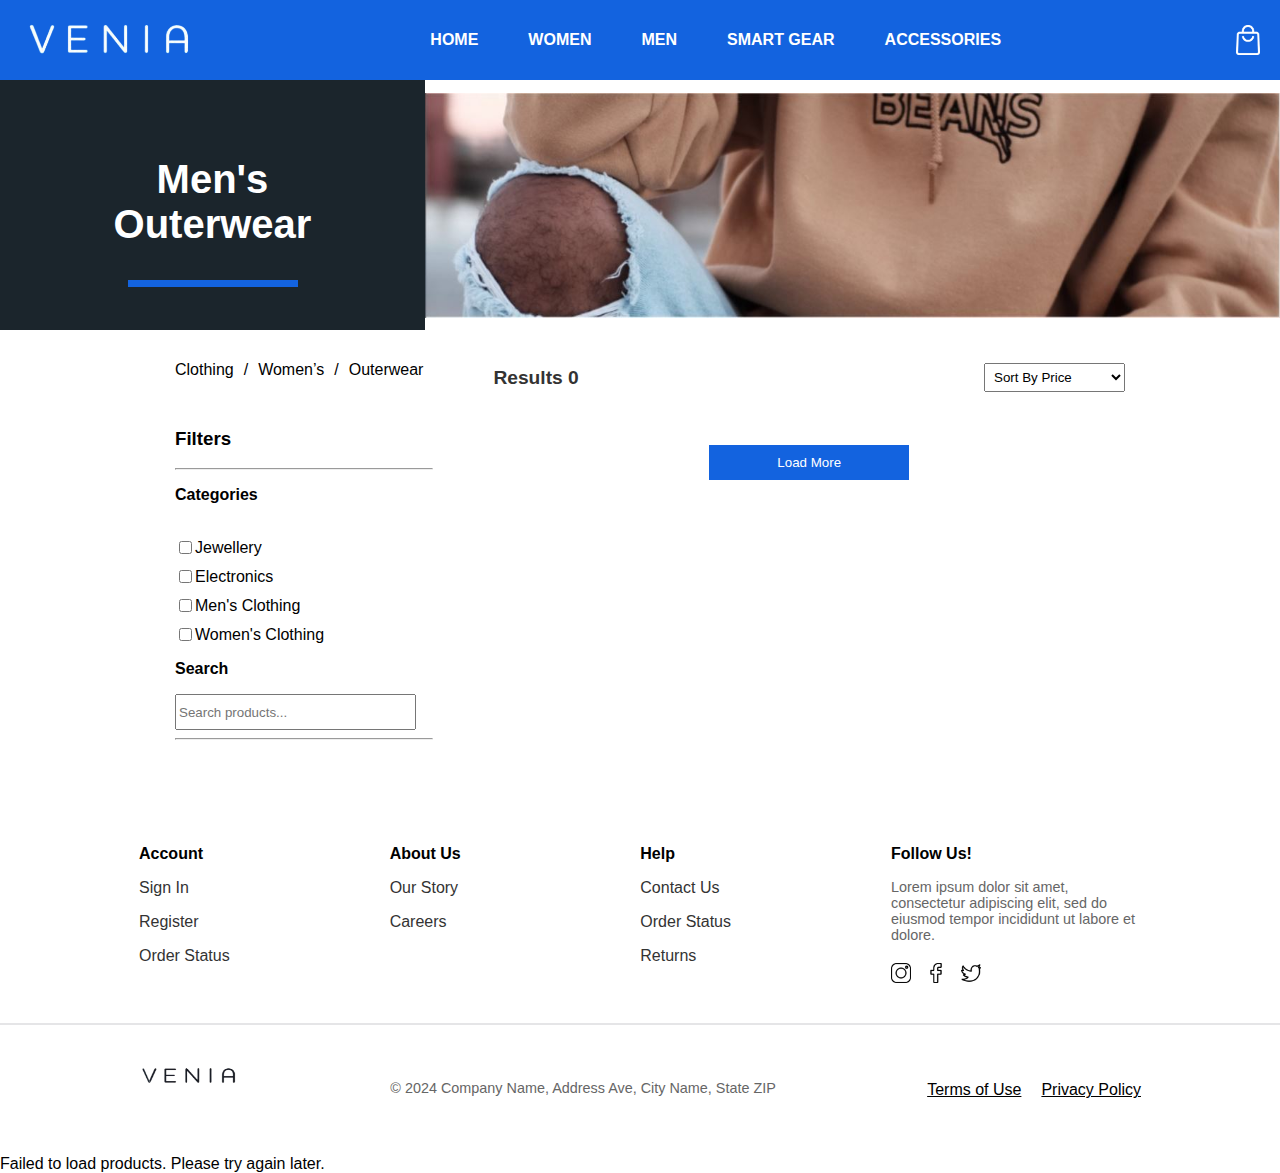
<file: index.html>
<!DOCTYPE html>
<html lang="en">
<head>
    <meta charset="UTF-8" />
    <meta name="viewport" content="width=device-width, initial-scale=1.0" />
    <title>Product Listing</title>
    <link rel="stylesheet" href="style.css" />
</head>
<body>
<!-- Header -->
<header class="header">
    <div class="header__container">
        <button class="hamburger">
            <div></div>
            <div></div>
            <div></div>
        </button>
        <a href="#" class="header__logo">
            <img src="images/Venia.png" alt="Website Logo" class="header__logo-img" />
        </a>
        <nav class="header__nav" id="nav">
            <ul class="header__menu">
                <li class="header__menu-item"><a href="#" class="header__menu-link">Home</a></li>
                <li class="header__menu-item"><a href="#" class="header__menu-link">Women</a></li>
                <li class="header__menu-item"><a href="#" class="header__menu-link">Men</a></li>
                <li class="header__menu-item"><a href="#" class="header__menu-link">Smart Gear</a></li>
                <li class="header__menu-item"><a href="#" class="header__menu-link">Accessories</a></li>
            </ul>
        </nav>
        <div class="header__cart">
            <img src="images/bag.png" alt="Cart" class="header__cart-icon" />
        </div>
    </div>
</header>

<!-- Banner -->
<div class="banner-container">
    <div class="banner banner-box">
        <div>
            <h2 class="banner-text">
                Men's <br />
                Outerwear
            </h2>
        </div>
        <div class="banner-underline"></div>
    </div>
    <div class="banner banner-image">
        <img src="images/banner.JPG" alt="Banner Image" class="banner-img" />
    </div>
</div>

<!-- Main Content Block -->
<main class="main">
    <div class="main__filters">
        <div>
            <nav>
                <ul class="breadcrumb">
                    <li class="breadcrumb__item"><a class="breadcrumb__link" href="#">Clothing</a></li>
                    <span class="breadcrumb__separator">/</span>
                    <li class="breadcrumb__item"><a class="breadcrumb__link" href="#">Women’s</a></li>
                    <span class="breadcrumb__separator">/</span>
                    <li class="breadcrumb__item"><a class="breadcrumb__link" href="#">Outerwear</a></li>
                </ul>
            </nav>
        </div>
        <!-- Filter Molecule -->
        <section class="filter">
            <h3 class="filter__title">Filters</h3>
            <hr />
            <p><b>Categories</b></p>
            <br />
            <div class="filter__categories">
                <label class="filter__category"> <input type="checkbox" class="filter__category-checkbox" value="jewelery" /> Jewellery </label>
                <label class="filter__category"> <input type="checkbox" class="filter__category-checkbox" value="electronics" /> Electronics </label>
                <label class="filter__category"> <input type="checkbox" class="filter__category-checkbox" value="men's clothing" /> Men's Clothing </label>
                <label class="filter__category"> <input type="checkbox" class="filter__category-checkbox" value="women's clothing" /> Women's Clothing </label>
            </div>

            <!-- <p class="filter__title"><b>In Stock</b></p>
            <label class="filter__in-stock"> <input type="checkbox" id="inStockCheckbox" /> Show In Stock Only </label> -->

            <!-- Search Molecule -->
            <p class="filter__title"><b>Search</b></p>
            <label for="search" class="filter__search">
                <input type="text" class="filter__search" placeholder="Search products..." id="searchInput" />
            </label>
            <hr />
            
        </section>
        <section class="filterMobile">
            <div class="filter-sort-container">
                <button class="filter-button">
                    <span class="filter-icon"><img src="images/sliders.svg" alt=""></span>
                    <span>Filter Results</span>
                </button>
            
                <button class="sort-button">
                    <span class="sort-icon"><img src="images/sorting.png" alt=""></span> 
                    <span>Sort Products</span>
                </button>
            </div>
        </section>
    </div>

    <!-- Product Listing Block -->
    <section class="products">
        <div class="products__header">
            <h2 class="products__count" id="totalProducts">Results 0</h2>
            <div class="products__sort">
                <!-- <label for="sort" class="products__sort-label">Sort by</label> -->
                <select id="sort" class="products__sort-select">
                    <option value="default">Sort By Price</option>
                    <option value="price-asc">Price: Low to High</option>
                    <option value="price-desc">Price: High to Low</option>
                </select>
            </div>
        </div>

        <div class="products__list" id="productList"></div>
        <div id="noProductsMessage" class="no-products-message" style="display: none;">
            <p>No products found based on your search criteria.</p>
        </div>
        <div id="shimmerContainer" class="shimmer-container">
            <div class="shimmer-card shimmer"></div>
            <div class="shimmer-card shimmer"></div>
            <div class="shimmer-card shimmer"></div>
        </div>


        <button id="loadMoreButton" class="products__load-more">Load More</button>
    </section>
</main>
<footer>
    <div class="footer-section__links">
        <div class="footer-block">
            <p class="footer-block__title">Account</p>
            <p class="footer-block__link">Sign In</p>
            <p class="footer-block__link">Register</p>
            <p class="footer-block__link">Order Status</p>
        </div>
        <div class="footer-block">
            <p class="footer-block__title">About Us</p>
            <p class="footer-block__link">Our Story</p>
            <p class="footer-block__link">Careers</p>
        </div>
        <div class="footer-block">
            <p class="footer-block__title">Help</p>
            <p class="footer-block__link">Contact Us</p>
            <p class="footer-block__link">Order Status</p>
            <p class="footer-block__link">Returns</p>
        </div>
        <div class="footer-block">
            <p class="footer-block__title">Follow Us!</p>
            <p class="footer-block__description">
                Lorem ipsum dolor sit amet, consectetur adipiscing elit, sed do eiusmod tempor incididunt ut labore et dolore.
            </p>
            <div class="footer-block__socials">
                <img src="images/instagram.png" alt="Instagram" />
                <img src="images/facebook.png" alt="Facebook" />
                <img src="images/twitter.png" alt="Twitter" />
            </div>
        </div>
    </div>
    <div class="footer-section__bottom">
        <img src="images/Venia_Footer-removebg-preview.png" alt="Company Logo" class="footer-logo" />
        <p class="footer-section__copy">&copy; 2024 Company Name, Address Ave, City Name, State ZIP</p>
        <div class="footer-block__legal">
            <p class="footer-block__legal-link">Terms of Use</p>
            <p class="footer-block__legal-link">Privacy Policy</p>
        </div>
    </div>
</footer>
<script src="script.js"></script>
</body>
</html>
</file>
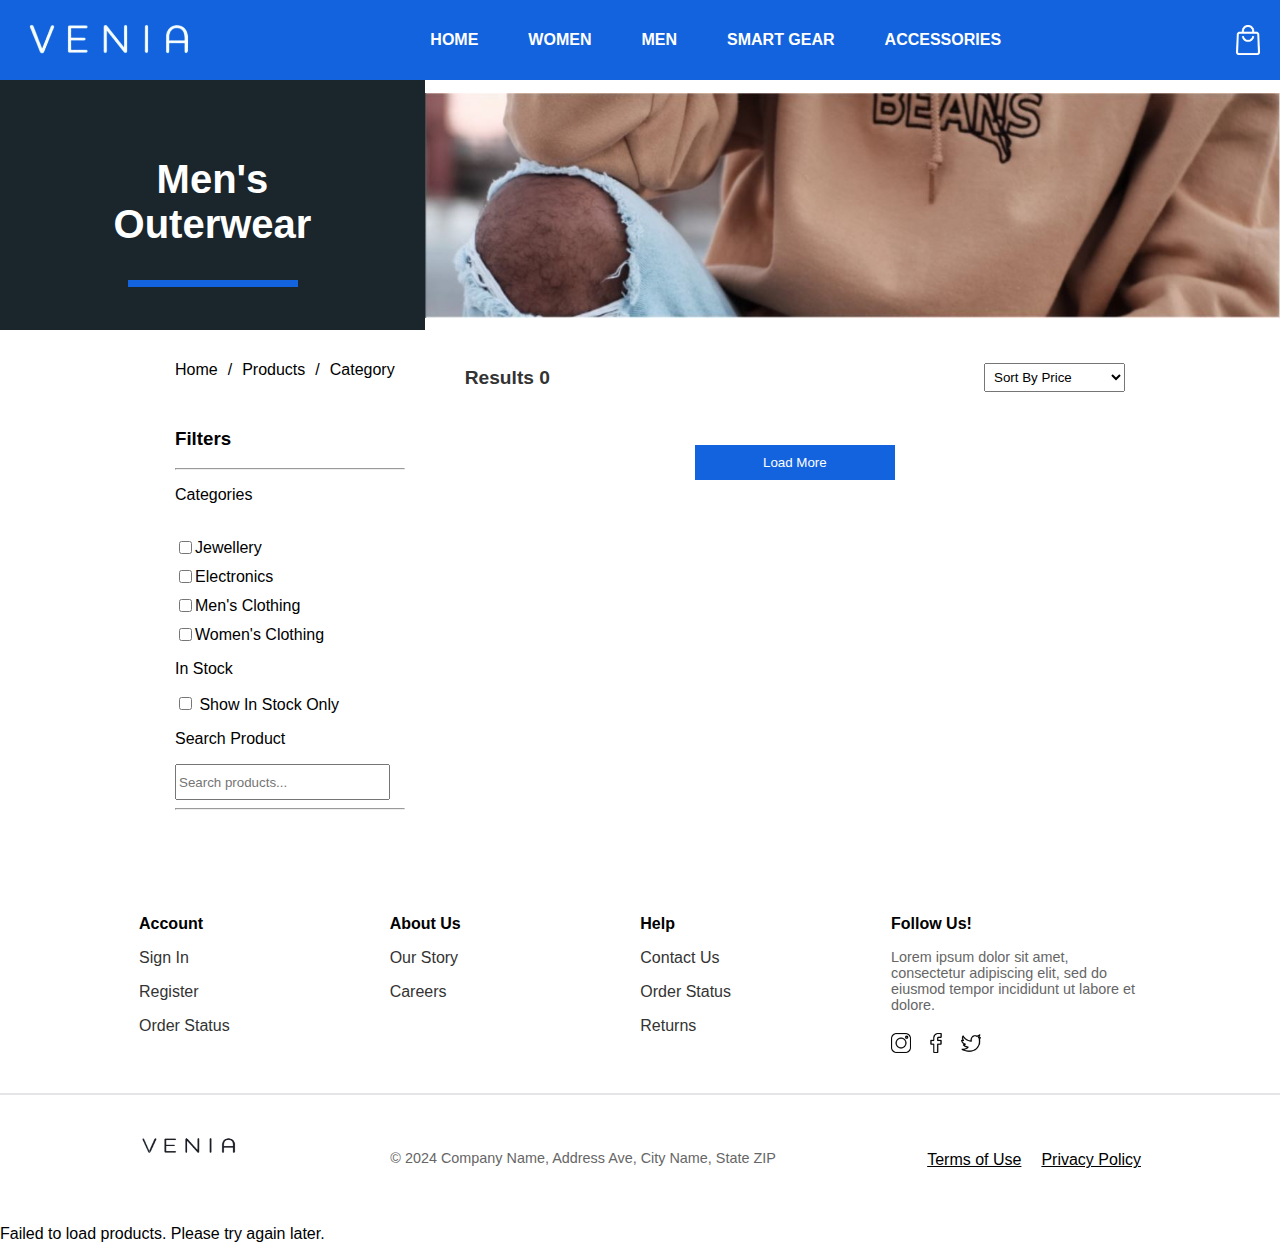
<file: test.html>
<!DOCTYPE html>
<html lang="en">
<head>
    <meta charset="UTF-8" />
    <meta name="viewport" content="width=device-width, initial-scale=1.0" />
    <title>Product Listing</title>
    <link rel="stylesheet" href="style.css" />
</head>
<body>
<!-- Header -->
<header class="header">
    <div class="header__container">
        <button class="hamburger">
            <div></div>
            <div></div>
            <div></div>
        </button>
        <a href="#" class="header__logo">
            <img src="images/Venia.png" alt="Website Logo" class="header__logo-img" />
        </a>
        <nav class="header__nav" id="nav">
            <ul class="header__menu">
                <li class="header__menu-item"><a href="#" class="header__menu-link">Home</a></li>
                <li class="header__menu-item"><a href="#" class="header__menu-link">Women</a></li>
                <li class="header__menu-item"><a href="#" class="header__menu-link">Men</a></li>
                <li class="header__menu-item"><a href="#" class="header__menu-link">Smart Gear</a></li>
                <li class="header__menu-item"><a href="#" class="header__menu-link">Accessories</a></li>
            </ul>
        </nav>
        <div class="header__cart">
            <img src="images/bag.png" alt="Cart" class="header__cart-icon" />
        </div>
    </div>
</header>

<!-- Banner -->
<div class="banner-container">
    <div class="banner banner-box">
        <div>
            <h2 class="banner-text">
                Men's <br />
                Outerwear
            </h2>
        </div>
        <div class="banner-underline"></div>
    </div>
    <div class="banner banner-image">
        <img src="images/banner.JPG" alt="Banner Image" class="banner-img" />
    </div>
</div>

<!-- Main Content Block -->
<main class="main">
    <div class="main__filters">
        <div>
            <nav>
                <ul class="breadcrumb">
                    <li class="breadcrumb__item"><a class="breadcrumb__link" href="#">Home</a></li>
                    <span class="breadcrumb__separator">/</span>
                    <li class="breadcrumb__item"><a class="breadcrumb__link" href="#">Products</a></li>
                    <span class="breadcrumb__separator">/</span>
                    <li class="breadcrumb__item"><a class="breadcrumb__link" href="#">Category</a></li>
                </ul>
            </nav>
        </div>
        <!-- Filter Molecule -->
        <section class="filter">
            <h3 class="filter__title">Filters</h3>
            <hr />
            <p>Categories</p>
            <br />
            <div class="filter__categories">
                <label class="filter__category"> <input type="checkbox" class="filter__category-checkbox" value="jewelery" /> Jewellery </label>
                <label class="filter__category"> <input type="checkbox" class="filter__category-checkbox" value="electronics" /> Electronics </label>
                <label class="filter__category"> <input type="checkbox" class="filter__category-checkbox" value="men's clothing" /> Men's Clothing </label>
                <label class="filter__category"> <input type="checkbox" class="filter__category-checkbox" value="women's clothing" /> Women's Clothing </label>
            </div>

            <p class="filter__title">In Stock</p>
            <label class="filter__in-stock"> <input type="checkbox" id="inStockCheckbox" /> Show In Stock Only </label>

            <!-- Search Molecule -->
            <p class="filter__title">Search Product</p>
            <label for="search" class="filter__search">
                <input type="text" class="filter__search" placeholder="Search products..." id="searchInput" />
            </label>
            <hr />
        </section>
    </div>

    <!-- Product Listing Block -->
    <section class="products">
        <div class="products__header">
            <h2 class="products__count" id="totalProducts">Results 0</h2>
            <div class="products__sort">
                <!-- <label for="sort" class="products__sort-label">Sort by</label> -->
                <select id="sort" class="products__sort-select">
                    <option value="default">Sort By Price</option>
                    <option value="price-asc">Price: Low to High</option>
                    <option value="price-desc">Price: High to Low</option>
                </select>
            </div>
        </div>

        <div class="products__list" id="productList"></div>
        <div id="shimmerContainer" class="shimmer-container">
            <div class="shimmer-card shimmer"></div>
            <div class="shimmer-card shimmer"></div>
            <div class="shimmer-card shimmer"></div>
        </div>


        <button id="loadMoreButton" class="products__load-more">Load More</button>
    </section>
</main>
<footer>
    <div class="footer-section__links">
        <div class="footer-block">
            <p class="footer-block__title">Account</p>
            <p class="footer-block__link">Sign In</p>
            <p class="footer-block__link">Register</p>
            <p class="footer-block__link">Order Status</p>
        </div>
        <div class="footer-block">
            <p class="footer-block__title">About Us</p>
            <p class="footer-block__link">Our Story</p>
            <p class="footer-block__link">Careers</p>
        </div>
        <div class="footer-block">
            <p class="footer-block__title">Help</p>
            <p class="footer-block__link">Contact Us</p>
            <p class="footer-block__link">Order Status</p>
            <p class="footer-block__link">Returns</p>
        </div>
        <div class="footer-block">
            <p class="footer-block__title">Follow Us!</p>
            <p class="footer-block__description">
                Lorem ipsum dolor sit amet, consectetur adipiscing elit, sed do eiusmod tempor incididunt ut labore et dolore.
            </p>
            <div class="footer-block__socials">
                <img src="images/instagram.png" alt="Instagram" />
                <img src="images/facebook.png" alt="Facebook" />
                <img src="images/twitter.png" alt="Twitter" />
            </div>
        </div>
    </div>
    <div class="footer-section__bottom">
        <img src="images/Venia_Footer-removebg-preview.png" alt="Company Logo" class="footer-logo" />
        <p class="footer-section__copy">&copy; 2024 Company Name, Address Ave, City Name, State ZIP</p>
        <div class="footer-block__legal">
            <p class="footer-block__legal-link">Terms of Use</p>
            <p class="footer-block__legal-link">Privacy Policy</p>
        </div>
    </div>
</footer>

<script src="script.js"></script>
</body>
</html>
</file>
<file: style.css>
/* General Styles */
body {
	font-family: Arial, sans-serif;
	margin: 0;
	padding: 0;
	box-sizing: border-box;
}

/* Header Block */
.header {
	height: 80px;
	background-color: #1363DF;
	display: flex;
	justify-content: space-between;
	align-items: center;
	padding: 0 20px;
	position: sticky;
	top: 0;
	z-index: 999;
}

.header__container {
	display: flex;
	justify-content: space-between;
	align-items: center;
	width: 100%;
	height: 100%;
}

/* Logo Block */
.header__logo {
	display: flex;
	align-items: center;
	height: 100%;
}

.header__logo-img {
	max-height: 50px;
}

/* Menu Navigation Block */
.header__nav {
	display: flex;
	justify-content: center;
	flex: 1;
}

.header__menu {
	list-style: none;
	display: flex;
	gap: 20px;
	margin: 0;
	padding: 0;
}

.header__menu-item {
	text-transform: uppercase;
}

.header__menu-link {
	text-decoration: none;
	color: #fff;
	font-weight: bold;
	padding: 10px 15px;
	transition: background-color 0.3s ease;
}

.header__menu-link:hover {
	background-color: #6cc0f5;
	border-radius: 4px;
}

/* Cart Icon Block */
.header__cart {
	display: flex;
	align-items: center;
	height: 100%;
}

.header__cart-icon {
	max-height: 30px;
}

/* Hamburger Menu */
.hamburger {
	display: none;
	flex-direction: column;
	justify-content: space-around;
	width: 30px;
	height: 30px;
	background: transparent;
	border: none;
	cursor: pointer;
}

.hamburger div {
	width: 30px;
	height: 3px;
	background: white;
	border-radius: 5px;
	transition: all 0.3s linear;
}



/* Media Queries */
@media (max-width: 768px) {
	.header__container {
		justify-content: space-between;
	}

	.header__nav {
		display: none;
	}

	.hamburger {
		display: flex;
	}

	.header__logo {
		order: 2;
	}

	.header__cart {
		order: 3;
	}
}

@media (max-width: 769px) {
	.filter {
		display: none;
		position: fixed;
		top: 80px;
		left: 0;
		width: 100%;
		background-color: white;
		padding: 20px;
		z-index: 999;
		/* border: solid #1565C0; */
		border-width: 5px 10px 10px 10px;
	}

	.filter.active {
		display: block;
	}

	.hamburger {
		display: flex;
	}


}

/* Banner Styles */
.banner-container {
	display: flex;
	justify-content: space-between;
	max-width: 1440px;

}

.banner {
	display: flex;
	align-items: center;
	justify-content: center;
}

.banner-box {
	display: flex;
	flex-flow: column;
	background-color: #1B252C;
	width: 425px;
	height: 250px;
	color: white;
}

.banner-text {
	font-size: 2.5em;
	text-align: center;
	/* font-family: 'Times New Roman', Times, serif; */
}

.banner-underline {
	width: 40%;
	height: 7px;
	background-color: #1363DF;
}

.banner-image {
	flex: 1;
	overflow: hidden;

}
.banner-img {
	width: 100%;
	display: block;
	height: 225px;

}

/* Media Queries */
@media (max-width: 320px) {
	.banner-container {
		flex-direction: column;

	}
	.banner-image {
		order: 1;

	}
	.banner-box {
		order: 2;
		width: 100%;

	}
}

@media (min-width: 321px) and (max-width: 768px) {
	.banner-container {
		flex-direction: column;
	}

	.banner-image {
		order: 1;
	}

	.banner-box {
		margin-left: 5%;
		order: 2;
		width: 90%;
		position: relative;
		bottom: 66px;
		height: 190px;
	}
}

@media (min-width: 769px) and (max-width: 1024px) {
	.banner-container {
		flex-direction: row;
	}

	.banner-box {
		order: 1;
	}

	.banner-image {
		order: 2;
	}
}

@media (min-width: 1025px) and (max-width: 1280px) {
	.banner-container {
		flex-direction: row;
	}

	.banner-box {
		order: 1;
	}

	.banner-image {
		order: 2;
	}
}

@media (min-width: 1281px) and (max-width: 1440px) {
	.banner-container {
		flex-direction: row;
	}

	.banner-box {
		order: 1;
	}

	.banner-image {
		order: 2;
	}
}

@media (min-width: 1441px) and (max-width: 1920px) {
	.banner-container {
		flex-direction: row;
	}

	.banner-box {
		order: 1;
	}

	.banner-image {
		order: 2;
	}
}

/* Main Content Block */
.main {
	display: flex;
	justify-content: space-between;
	padding: 20px;
	margin: -19px 115px;
}

.main__filters {
	width: 30%;
	padding: 20px;
}

.filter {
	padding: 20px;
	/* border-radius: 10px; */
}

.filter__category {
	display: flex;
	align-items: center;
	margin-bottom: 10px;
}

/* Product List Styles */
.products {
	width: 80%;
	padding: 20px;
}

.products__header {
	display: flex;
	justify-content: space-between;
	align-items: center;
	margin-bottom: 20px;
}

.products__count {
	font-size: 1.2em;
	color: #333;
}

.products__sort {
	display: flex;
	align-items: center;
}

.products__sort-select {
	padding: 5px;
	margin-left: 10px;
}

.products__list {
	display: grid;
	grid-template-columns: repeat(3, 1fr);
	gap: 20px;
}

.products__load-more {
	background-color: #1363DF;
	color: white;
	padding: 10px 20px;
	border: none;
	cursor: pointer;
	margin: 20px auto;
	display: block;
	width: 200px;
}

/* Product Card Styles */
.products__item {
	transition: box-shadow 0.3s ease;
}

.product__image {
	text-align: center;
	background-color: #f3f3f3;
	margin-bottom: 11px;
}

.product__image img {
	height: 320px;
	mix-blend-mode: multiply;
	max-width: 100%;
	margin-bottom: 15px;
	object-fit: contain;
}

.price,
.product_title {
	font-size: 16px;
	color: #292929;
	margin-bottom: 8px;
}

.product_title {
	font-weight: 600;
}

.products__item:hover {
	cursor: pointer;
}


.products__price-container {
	display: flex;
	justify-content: space-between;
	align-items: center;
	margin-top: auto;
}

.products__like-button {
	background-color: transparent;
	border: none;
	cursor: pointer;
	font-size: 24px;
	color: #ff4081;
	transition: color 0.3s;
	display: inline-flex;
}
.filter__search{
	height: 30px;
    width: 90%;

}
/* filter  øn mobile */

.filter-sort-container {
    display: flex;
    align-items: center;
    gap: 20px;
}

.filter-button, .sort-button {
    display: flex;
    align-items: center;
    border: none;
    background: none;
    font-size: 16px;
    cursor: pointer;
    text-decoration: underline;
}


.filter-button .filter-icon,
.sort-button .sort-icon {
    margin-right: 5px;
}

  /* Styles for both Desktop and Mobile */

  .filterMobile{
	display: none;
  }
  .filter-sort-container {
    align-items: center;
    gap: 20px;
        }

        .filter-button, .sort-button {
            display: flex;
            align-items: center;
            border: none;
            background: none;
            font-size: 16px;
            cursor: pointer;
            text-decoration: underline;
        }

        .filter-button .filter-icon,
        .sort-button .sort-icon {
            margin-right: 5px;
        }

		.no-products-message {
			text-align: center;
			color: #888;
			font-size: 1.2em;
			margin-top: 20px;
		}
		

@media (max-width: 768px) {
	.main {
		flex-direction: column;
        margin: 20px 0px;
        position: relative;
		bottom: 80px;
	}

	.main__filters {
		width: 100%;
		margin-bottom: 20px;
	}

	.products {
		width: 100%;
        padding:0px;
	}
	.main__filters {
        padding: 0px;
    }

	.products__item img {
	   height: 196px;
	   width: 164px;
	}

	.products__list {
		grid-template-columns: repeat(2, 1fr);
	}
	.filterMobile{
		display: block;
	  }
	  .products__sort-select {
       display: none;
	}
	.products__header {
		display: flex;
		justify-content: center;
		align-items: center;
		margin-bottom: 20px;
	}

	.filter-sort-container {
		justify-content: center;
		display: flex;
		gap: 20px;
		margin-top: 10px;
	}
}

/* Shimmer Effect for Product Cards */
@keyframes shimmer {
  0% {
    background-position: -400px 0;
  }
  100% {
    background-position: 400px 0;
  }
}

.shimmer {
  background-color: #f6f7f8;
  background-image: linear-gradient(
    to right,
    #f6f7f8 0%,
    #edeef1 20%,
    #f6f7f8 40%,
    #f6f7f8 100%
  );
  background-repeat: no-repeat;
  background-size: 800px 100%;
  display: inline-block;
  position: relative;
  overflow: hidden;
  animation: shimmer 2s infinite linear;
}

.shimmer-card {
  width: 100%;
  height: 320px;
  margin-bottom: 20px;
}

.shimmer-container {
  display: grid;
  grid-template-columns: repeat(3, 1fr);
  gap: 20px;
}

@media (max-width: 768px) {
  .shimmer-container {
    grid-template-columns: repeat(2, 1fr);
  }
}

@media (max-width: 320px) {
  .shimmer-container {
    grid-template-columns: repeat(2, 1fr);
  }
}


/* Footer Styles */
.footer-section__links {
	display: flex;
	justify-content: space-between;
	padding: 40px 139px;
}

.footer-section__bottom {
	display: flex;
	justify-content: space-between;
	padding: 40px 139px;
	border-top: 2px solid #e5e5e7;
}

.footer-block {
	width: 250px;
}

.footer-block__title {
	font-weight: 600;
	margin-bottom: 16px;
}

.footer-block__link {
	margin-bottom: 10px;
	cursor: pointer;
	text-decoration: none;
	color: #333;
}

.footer-block__description {
	margin-bottom: 20px;
	font-size: 0.9em;
	color: #666;
}

.footer-block__socials {
	display: flex;
	gap: 15px;

}

.footer-block__socials img {
	height: 20px;
	width: 20px;
	cursor: pointer;
}

.footer-block__legal {
	display: flex;
	gap: 20px;
	text-decoration: underline;
}

.footer-block__legal-link {
	cursor: pointer;
}

.footer-logo {
	height: 23px;
	width: 100px;
}

.footer-section__copy {
	font-size: 0.9em;
	color: #666;
}

/* Responsive Styles */
@media (max-width: 768px) {

	.footer-section__links,
	.footer-section__bottom {
		flex-direction: column;
		padding: 40px 20px;
		gap: 20px;
		display: flex;
        position: relative;
        bottom: 100px;
	}
.footer-section__bottom{
flex-direction: column-reverse;
}
	.footer-block {
		width: 100%;
	}

	.footer-section__bottom {
		align-items: center;
		text-align: center;
	}
}

@media (max-width: 480px) {
	.footer-section__links {
		gap: 20px;
	}

}


.breadcrumb {
	display: flex;
	list-style: none;
	padding: 10px 20px;
	margin: 0;
}

.breadcrumb__item {
	margin-right: 10px;
}

.breadcrumb__link {
	text-decoration: none;
	color: #000000;
	transition: color 0.3s;
}

.breadcrumb__link:hover {
	color: #a1a5aa;
}

.breadcrumb__separator {
	margin-right: 10px;
	color: #000000;

}

@media (max-width: 768px) {
	.footer__links {
		flex-direction: column;
		align-items: flex-start;
	}
}
</file>
